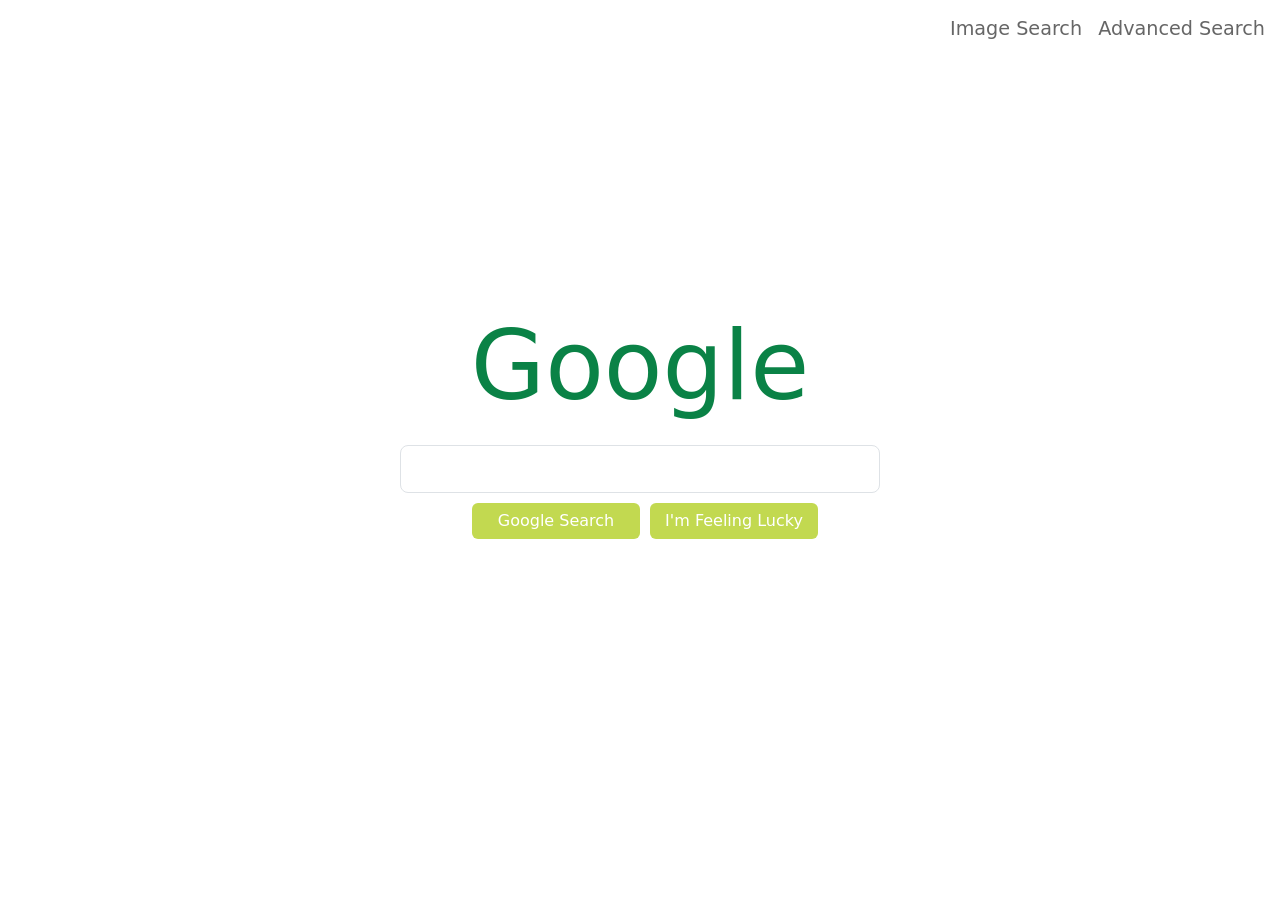
<file: search/index.html>
<!DOCTYPE html>
<html lang="en">
    <head>
        <meta charset="utf-8" />
        <meta name="viewport" content="width=device-width,initial-scale=1" />
        <title>Search</title>
        <link href="https://cdn.jsdelivr.net/npm/bootstrap@5.3.7/dist/css/bootstrap.min.css" rel="stylesheet" integrity="sha384-LN+7fdVzj6u52u30Kp6M/trliBMCMKTyK833zpbD+pXdCLuTusPj697FH4R/5mcr" crossorigin="anonymous">
        <link rel="stylesheet" href="style.css">
    </head>
    <body>
        <div class="top-container">
            <header>
                <nav>
                    <a href="image-search.html">Image Search</a>
                    <a href="advanced-search.html">Advanced Search</a>
                </nav>
            </header>

            <main>
                <h2 id="google">Google</h2>
                <form action="https://www.google.com/search">
                    <input class="form-control form-control-lg" type="text" name="q">
                    <div class="form-buttons row justify-content-center">
                        <input class="btn btn-primary col-4" type="submit" value="Google Search">
                        <input class="btn btn-primary col-4" type="submit" value="I'm Feeling Lucky" name="btnI">
                    </div>
                </form>
            </main>
            <footer></footer>
        </div>
    </body>
</html>
</file>
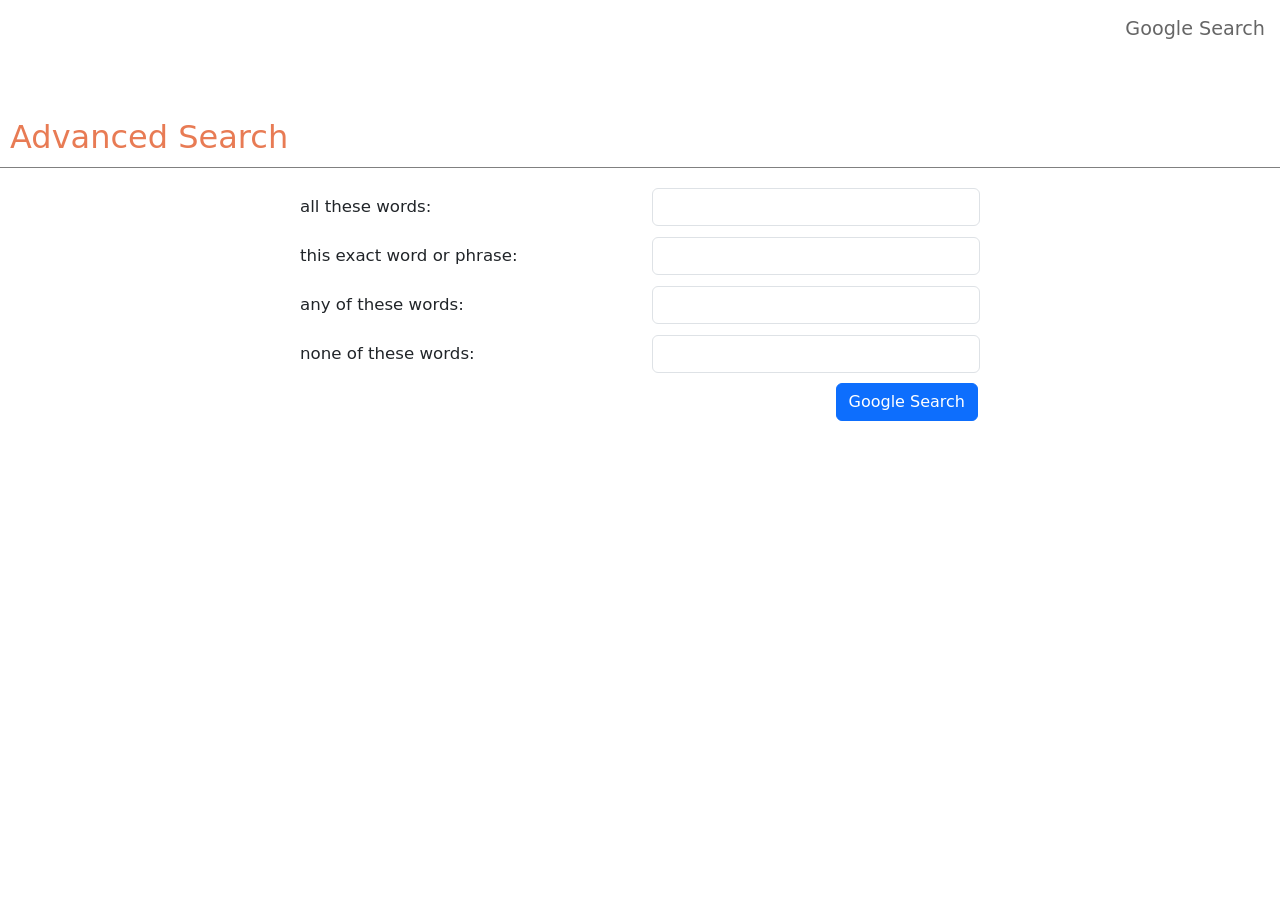
<file: search/advanced-search.html>
<!DOCTYPE html>
<html lang="en">
    <head>
        <meta charset="utf-8" />
        <meta name="viewport" content="width=device-width,initial-scale=1" />
        <title>Search</title>
        <link href="https://cdn.jsdelivr.net/npm/bootstrap@5.3.7/dist/css/bootstrap.min.css" rel="stylesheet" integrity="sha384-LN+7fdVzj6u52u30Kp6M/trliBMCMKTyK833zpbD+pXdCLuTusPj697FH4R/5mcr" crossorigin="anonymous">
        <link rel="stylesheet" href="style-adv.css">
    </head>
    <body>
        <div class="top-container">
            <header>
                <nav>
                    <a href="index.html">Google Search</a>
                </nav>
            </header>

            <main>
                <h2 id="google">Advanced Search</h2>
                <form action="https://www.google.com/search">
                    <div class="row">
                        <label for="as_q" class="col-6 col-form-label">all these words:</label>
                        <div class="col-6">
                            <input class="form-control" type="text" name="as_q">
                        </div>
                    </div>

                    <div class="row">
                        <label for="as_epq" class="col-6 col-form-label">this exact word or phrase:</label>
                        <div class="col-6">
                            <input class="form-control" type="text" name="as_epq">
                        </div>
                    </div>

                    <div class="row">
                        <label for="as_oq" class="col-6 col-form-label">any of these words:</label>
                        <div class="col-6">
                            <input class="form-control" type="text" name="as_oq">
                        </div>
                    </div>

                    <div class="row">
                        <label for="as_eq" class="col-6 col-form-label">none of these words:</label>
                        <div class="col-6">
                            <input class="form-control" type="text" name="as_eq">
                        </div>
                    </div>
                    <input class="btn btn-primary" type="submit" value="Google Search">
                </form>
            </main>
            <footer></footer>
        </div>
    </body>
</html>
</file>
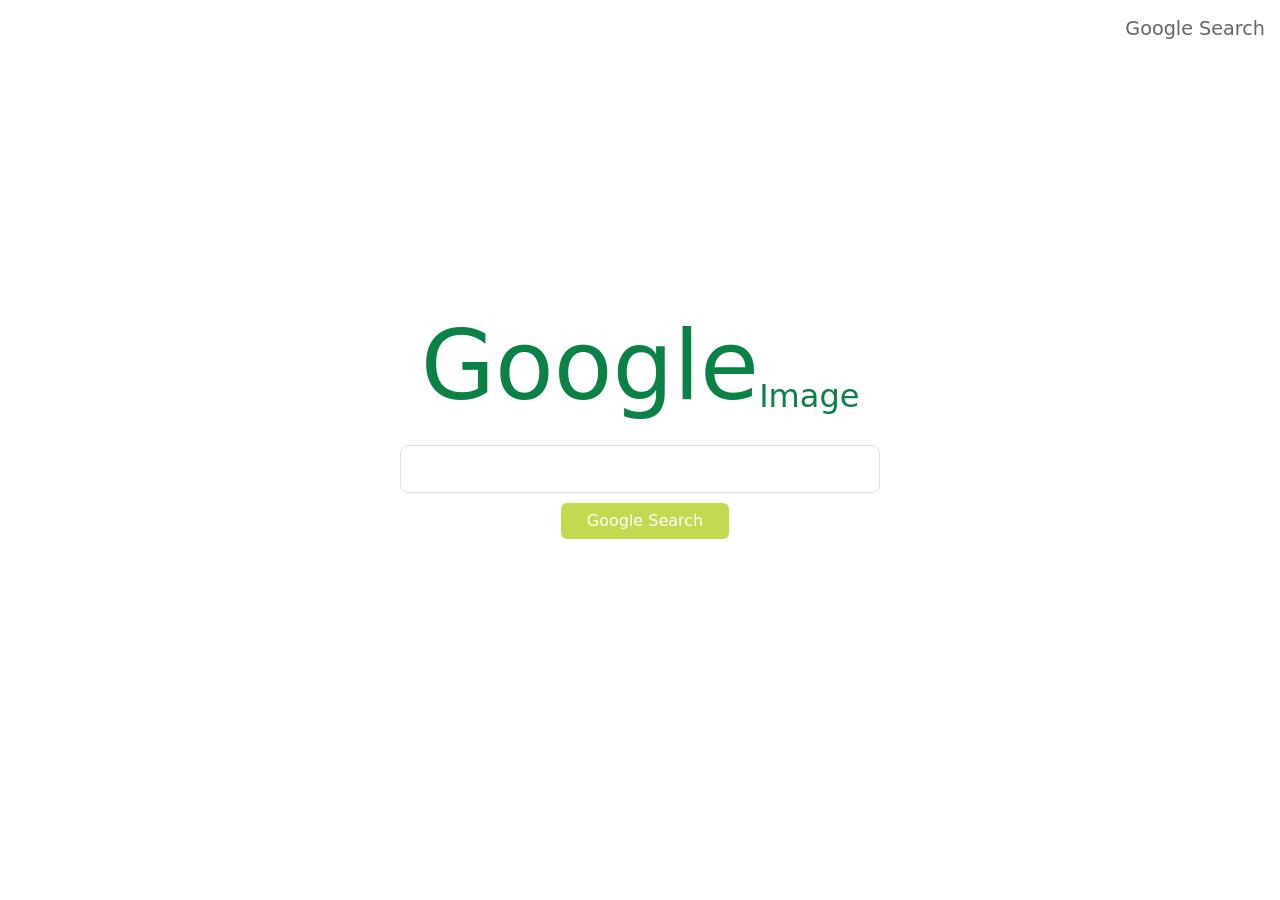
<file: search/image-search.html>
<!DOCTYPE html>
<html lang="en">
    <head>
        <meta charset="utf-8" />
        <meta name="viewport" content="width=device-width,initial-scale=1" />
        <title>Search Image</title>
        <link href="https://cdn.jsdelivr.net/npm/bootstrap@5.3.7/dist/css/bootstrap.min.css" rel="stylesheet" integrity="sha384-LN+7fdVzj6u52u30Kp6M/trliBMCMKTyK833zpbD+pXdCLuTusPj697FH4R/5mcr" crossorigin="anonymous">
        <link rel="stylesheet" href="style.css">
    </head>
    <body>
        <div class="top-container">
            <header>
                <nav>
                    <a href="index.html">Google Search</a>
                </nav>
            </header>

            <main>
                <h2 id="google">Google<sub>Image</sub></h2>
                <form action="https://www.google.com/search">
                    <input class="form-control form-control-lg" type="text" name="q">
                    <div class="form-buttons row justify-content-center">
                        <input class="btn btn-primary col-4" type="submit" value="Google Search">
                        <input type="hidden" name="udm" value="2">
                    </div>
                </form>
            </main>
            <footer></footer>
        </div>
    </body>
</html>
</file>
<file: search/style.css>
/* Typography */
body {
    font-size: max(1.2rem, 1.2vw);
}

#google {
    font-size: clamp(3rem, 15vw, 6rem);
    color: #0a8246;
}

nav a {
    line-height: 28px;
}

h2 sub {
    font-size: 2rem;
}

nav a:link,
nav a:visited {
    color: #666;
    text-decoration: none;
}

nav a:hover {
    color: #8b9c3b;
    text-decoration: underline;
}

/* General Spacing/Sizing */
body {
    margin: 0px;
}

nav {
    padding: 10px;
}

nav a {
    display: inline-block;
    padding: 5px;
}

#google {
    margin: 10px 0px;
    text-align: center;
}

h2 {
    text-align: center;
}


/* Top hierarchy flexbox layout */
.top-container {
    display: flex;
    flex-flow: column nowrap;
    height: 100vh;
}

.top-container > header {
    flex: 1 48px;
}

.top-container > main {
    flex: 1 400px;
}

.top-container > footer {
    flex: 5 100px;
}

/* Header/Main As Flexboxes */
.top-container > header {
    display: flex;
    flex-flow: row-reverse nowrap;
}

.top-container > main {
    display: flex;
    flex-flow: column nowrap;
    justify-content: end;
}

/* Form Layout */
form {
    padding: 10px;
    width: 90%;
    max-width: 500px;
    margin: 0px auto;
}

.form-buttons > input {
    margin-top: 10px;
    margin-left: 10px;
    background-color: #c2d950;
    border: #c2d950;
    min-width: 140px;
}
.form-buttons > input:hover {
    background-color: #8b9c3b;
    border: #8b9c3b;
}
</file>
<file: search/style-adv.css>
/* Typography */
body {
    font-size: max(1.2rem, 1vw);
}

#google {
    text-align: left;
    font-size: clamp(1.5rem, 2.5vw, 2.8rem);
    color: #e87b54;
}

nav a {
    line-height: 28px;
}

nav a:link,
nav a:visited {
    color: #666;
    text-decoration: none;
}

nav a:hover {
    color: #8b9c3b;
    text-decoration: underline;
}

h2 sub {
    font-size: 2rem;
}

form label.col-form-label {
    font-size: max(0.95rem, 1.3vw);
}
/* General Spacing/Sizing */
body {
    margin: 0px;
}

nav {
    padding: 10px;
}

nav a {
    display: inline-block;
    padding: 5px;
}

h2 {
    text-align: center;
}

#google {
    margin: 10px 0px;
    padding: 10px;
    border-bottom: 1px gray solid;
}

/* Top hierarchy flexbox layout */
.top-container {
    display: flex;
    flex-flow: column nowrap;
    height: 100vh;
}

.top-container > header {
    flex: 1 48px;
}

.top-container > main {
    flex: 1 400px;
}

.top-container > footer {
    flex: 5 100px;
}

/* Header/Main As Flexboxes */
.top-container > header {
    display: flex;
    flex-flow: row-reverse nowrap;
}

.top-container > main {
    display: flex;
    flex-flow: column nowrap;
    justify-content: start;
}

/* Form Layout */
form {
    padding: 10px;
    width: 90%;
    max-width: 700px;
    margin: 0px auto;
    position: relative;
}

form input[type="submit"] {
    position: absolute;
    right: 12px;
}

form div[class="row"] {
    margin-bottom: 10px;
}
</file>
